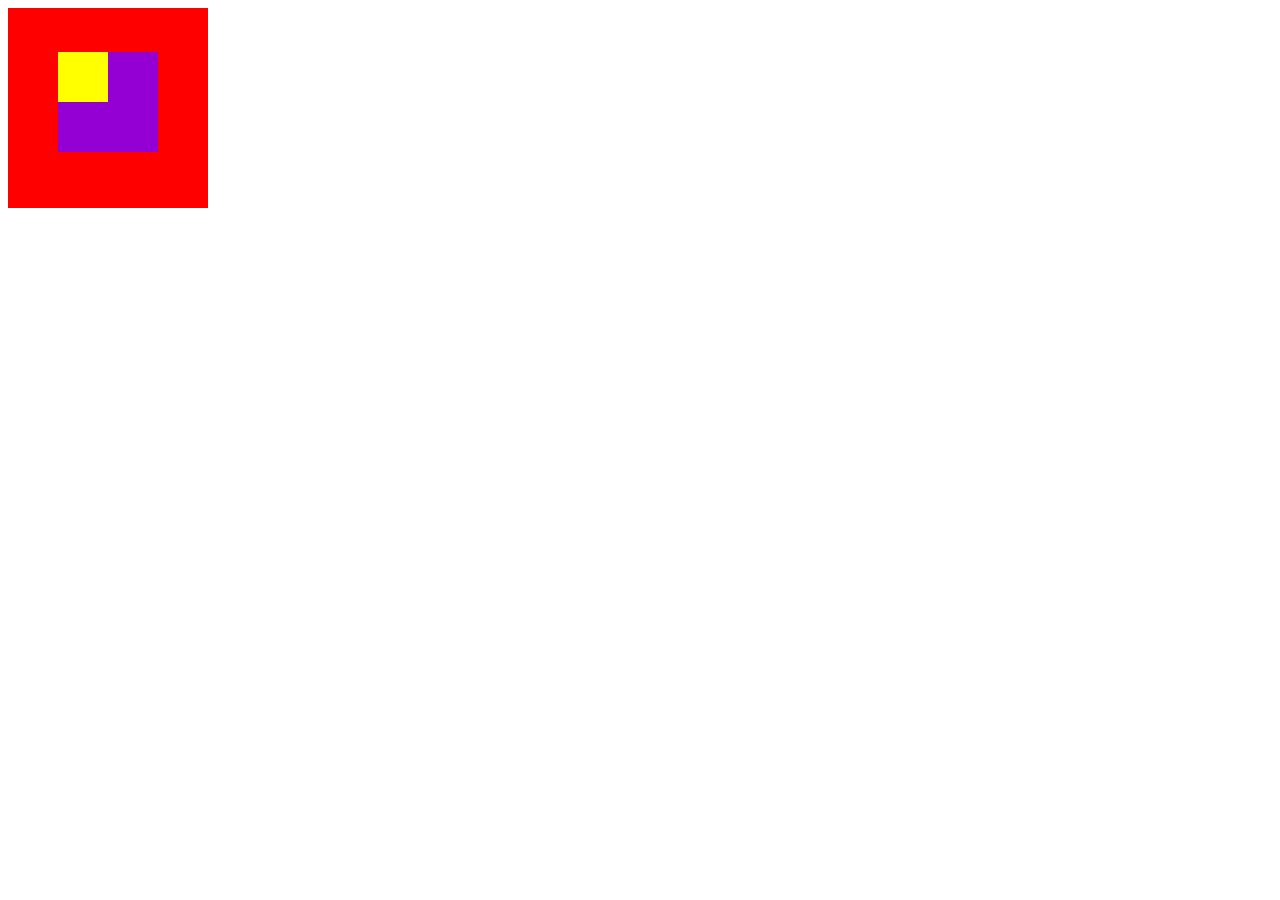
<file: parte1/index.html>
<!DOCTYPE html>
<html lang="en">
<head>
	<meta charset="UTF-8">
	<link rel="stylesheet" type="text/css" href="css/main.css">
	<title>Parte 1</title>
</head>
<body>
	<div class="rojo">
		<div class="violeta">
			<div class="amarillo"></div>
		</div>
	</div>
</body>
</html>
</file>
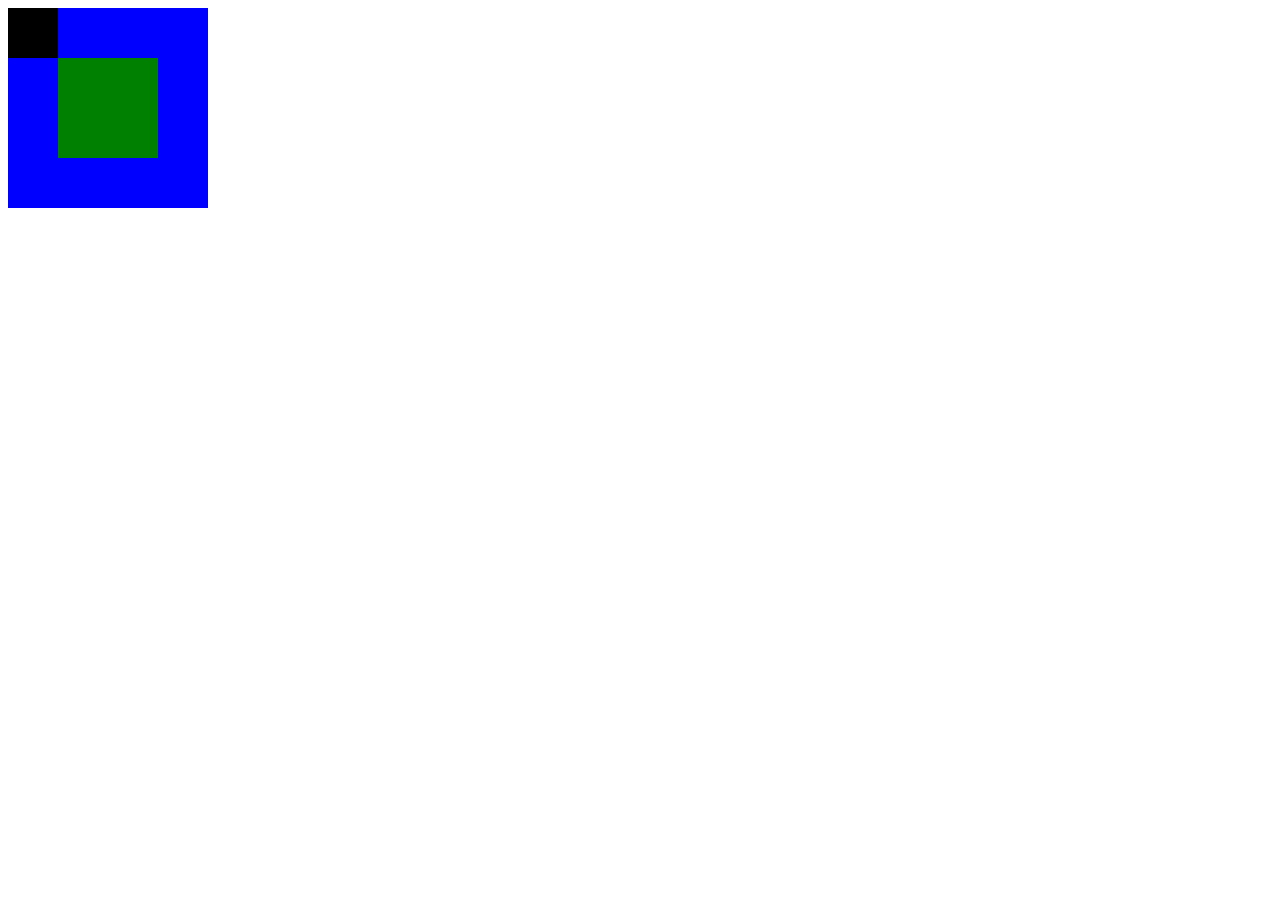
<file: parte2/index.html>
<!DOCTYPE html>
<html lang="en">
<head>
	<meta charset="UTF-8">
	<link rel="stylesheet" type="text/css" href="css/main.css">
	<title>Parte 2</title>
</head>
<body>
	<div class="azul">
		<div class="verde"></div>
		<div class="negro"></div>
	</div>
</body>
</html>
</file>
<file: parte1/css/main.css>
.rojo{
	width: 200px;
	height: 200px;
	background-color: #ff0000;
	position: static;
}
.violeta{
	width: 100px;
	height: 100px;
	background-color: #9400d3;
	position: relative;
	top: 44px;
	margin:auto;
}
.amarillo{
	width: 50px;
	height: 50px;
	background-color: #ffff00;
	position: absolute;
}
</file>
<file: parte2/css/main.css>
.azul{
	width: 200px;
	height: 200px;
	position: absolute;
	background-color: #0000ff;
}
.verde{
	width: 100px;
	height: 100px;
	position:relative;
    top:50px;
	background-color: #008000;
	margin:auto;
}
.negro{
	width: 50px;
	height: 50px;
	position: relative;
	bottom:100px;
	background-color: #000000;
}
</file>
